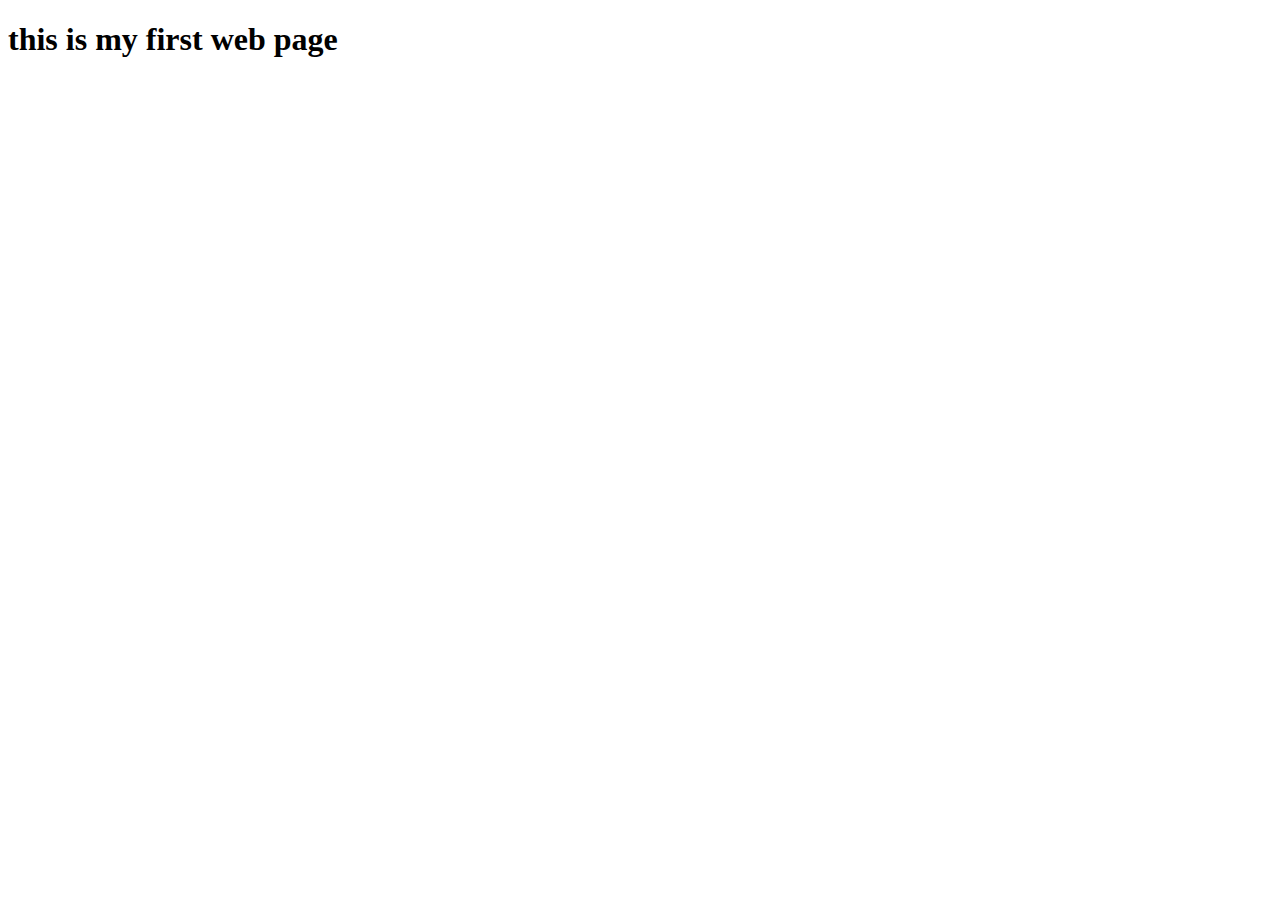
<file: Introduction to HTML/Lesson 1/index.html>
<!DOCTYPE html>
<html lang="en">

<head>
    <meta charset="UTF-8">
    <meta name="viewport" content="width=device-width, initial-scale=1.0">
    <title>introduction to html</title>
</head>

<body>
    <div class="container">
        <h1>this is my first web page</h1>
    </div>
</body>

</html>
</file>
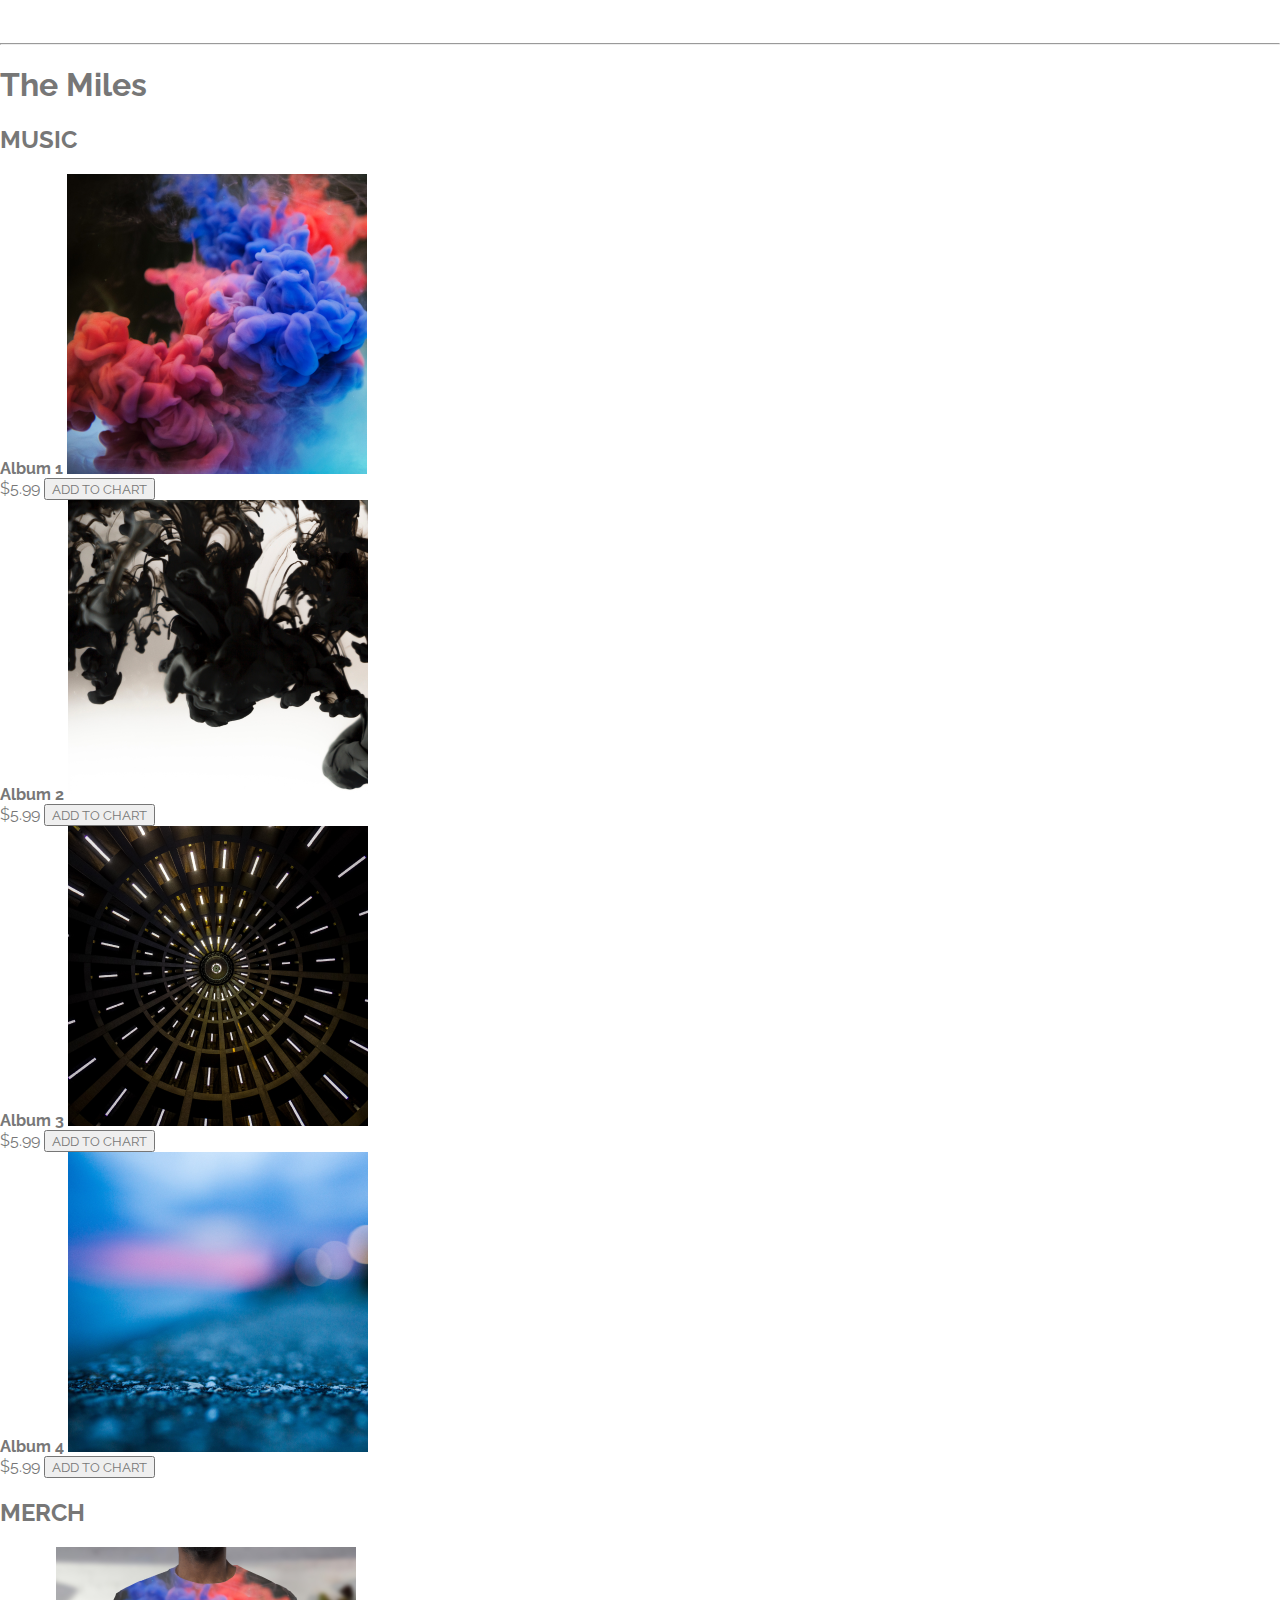
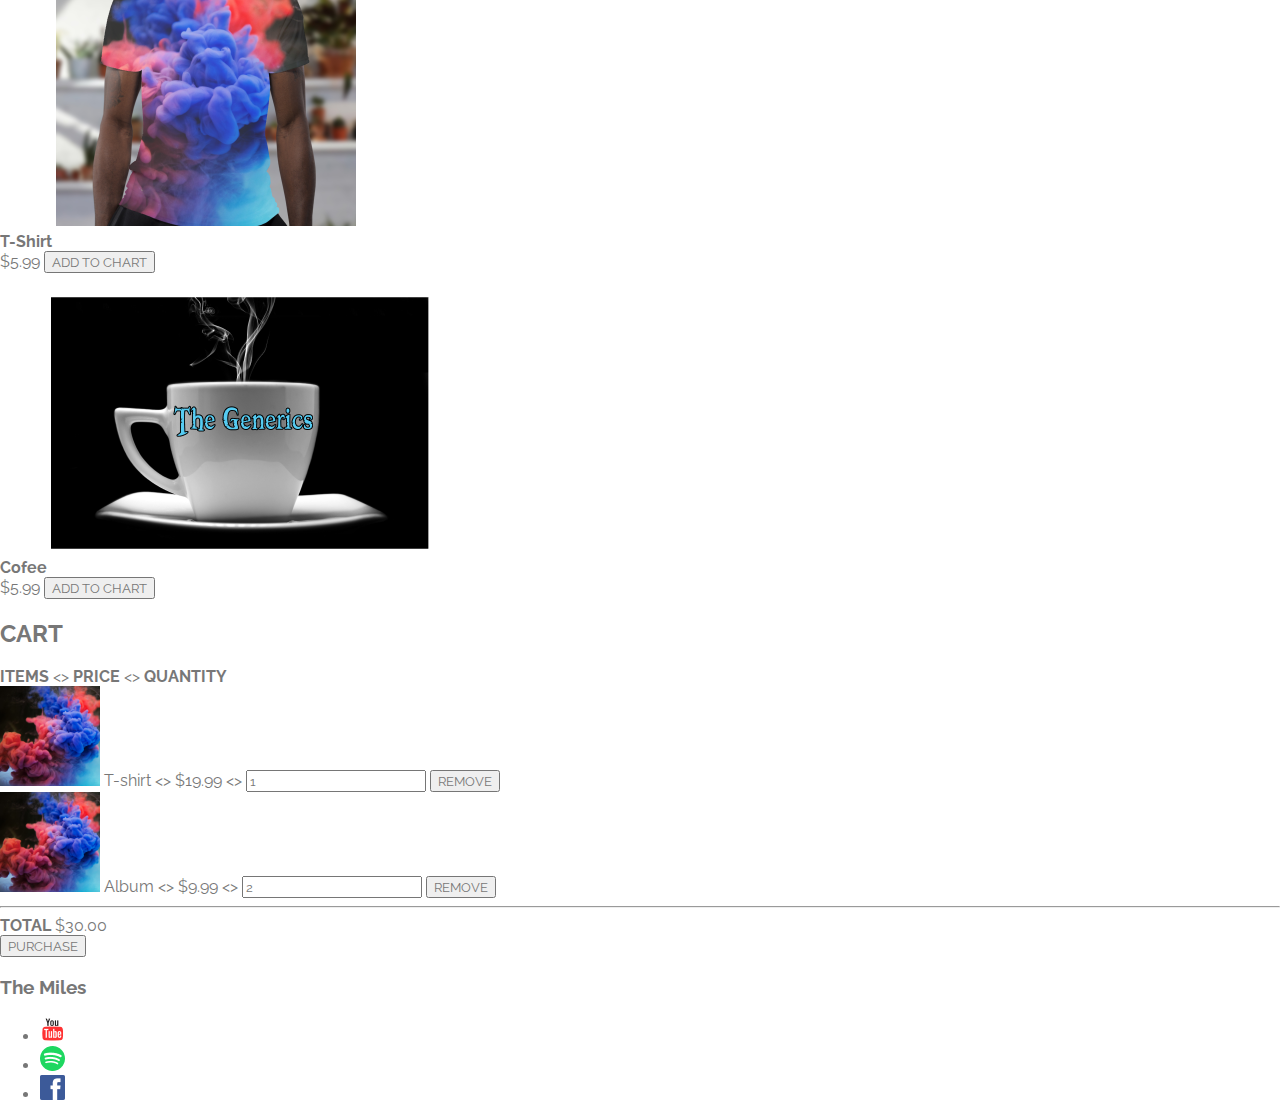
<file: Introduction to HTML/Lesson 1/shop.html>
<!DOCTYPE html>
<html lang="en">

<head>
    <meta charset="UTF-8">
    <meta name="viewport" content="width=device-width, initial-scale=1.0">
    <title>The Shop</title>
    <link rel="stylesheet" href="style.css">
</head>

<body>

    <header>
        <nav>
            <ul>
                <li>
                    <a href="index.html">HOME</a>
                    <a href="about.html">ABOUT</a>
                    <a href="shop.html">SHOP</a>
                </li>

            </ul>
        </nav>
        <hr>
        <h1>The Miles</h1>
    </header>

    <section>
        <h2>MUSIC</h2>
        <div>
            <div>
                <strong>Album 1</strong>
                <img src="Images/Album 1.png" alt="picture">
                <div>
                    <span>$5.99</span>
                    <button role="button">
                        ADD TO CHART
                    </button>
                </div>
            </div>
        </div>
        <div>
            <div>
                <strong>Album 2</strong>
                <img src="Images/Album 2.png" alt="picture">
                <div>
                    <span>$5.99</span>
                    <button role="button">
                        ADD TO CHART
                    </button>
                </div>
            </div>
        </div>
        <div>
            <div>
                <strong>Album 3</strong>
                <img src="Images/Album 3.png" alt="picture">
                <div>
                    <span>$5.99</span>
                    <button role="button">
                        ADD TO CHART
                    </button>
                </div>
            </div>
        </div>
        <div>
            <div>
                <strong>Album 4</strong>
                <img src="Images/Album 4.png" alt="picture">
                <div>
                    <span>$5.99</span>
                    <button role="button">
                        ADD TO CHART
                    </button>
                </div>
            </div>
        </div>
    </section>

    <section>
        <h2>MERCH</h2>

        <div>
            <div>
                <strong>T-Shirt</strong>
                <img src="Images/Shirt.png" alt="picture">
                <div>
                    <span>$5.99</span>
                    <button role="button">
                        ADD TO CHART
                    </button>
                </div>
            </div>
        </div>

        <div>
            <div>
                <strong>Cofee</strong>
                <img src="Images/Cofee.png" alt="picture">
                <div>
                    <span>$5.99</span>
                    <button role="button">
                        ADD TO CHART
                    </button>
                </div>
            </div>
        </div>

    </section>

    <section>
        <h2>CART</h2>
        <div>
            <strong>ITEMS</strong> &lt;&gt;
            <strong>PRICE</strong> &lt;&gt;
            <strong>QUANTITY</strong>
        </div>
        <div>
            <img src="Images/Album 1.png" alt="" width="100" height="100">
            <span>T-shirt</span> &lt;&gt;
            <span>$19.99</span> &lt;&gt;
            <input type="number" value="1">
            <button role="button">REMOVE</button>

        </div>

        <div>
            <img src="Images/Album 1.png" alt="" width="100" height="100">
            <span>Album</span> &lt;&gt;
            <span>$9.99</span> &lt;&gt;
            <input type="number" value="2">
            <button role="button">REMOVE</button>

        </div>
        <hr>

        <div>
            <strong>TOTAL</strong>
            <span>$30.00</span>
        </div>

        <div>
            <button role="button">PURCHASE</button>
        </div>

    </section>

    <footer>
        <h3>The Miles</h3>
        <ul>
            <li>
                <a href="https://www.youtube.com"><img src="Images/YouTube Logo.png"></a>
            </li>
            <li><img src="Images/Spotify Logo.png"></li>
            <li><img src="Images/Facebook Logo.png"></li>
        </ul>
    </footer>
</body>

</html>
</file>
<file: Introduction to HTML/Lesson 1/style.css>
@import url('https://fonts.googleapis.com/css?family=Raleway:300,400');
@import url("https://fonts.googleapis.com/css?family=Metal+Mania");
@font-face {
    font-family: "Booter - Zero Zero";
    src: url("Fonts/Booter - Zero Zero.woff") format("woff"), url("Fonts/Booter - Zero Zero.woff2") format("woff2");
    font-weight: normal;
    font-style: normal;
}

* {
    box-sizing: border-box;
    font-family: Raleway;
    color: #777;
}

html,
body {
    margin: 0;
    padding: 0;
}

nav ul {
    margin: 0;
}

nav li {
    display: inline;
}

nav a {
    display: inline-block;
    padding: .5em;
    color: white;
    text-decoration: none;
}
</file>
